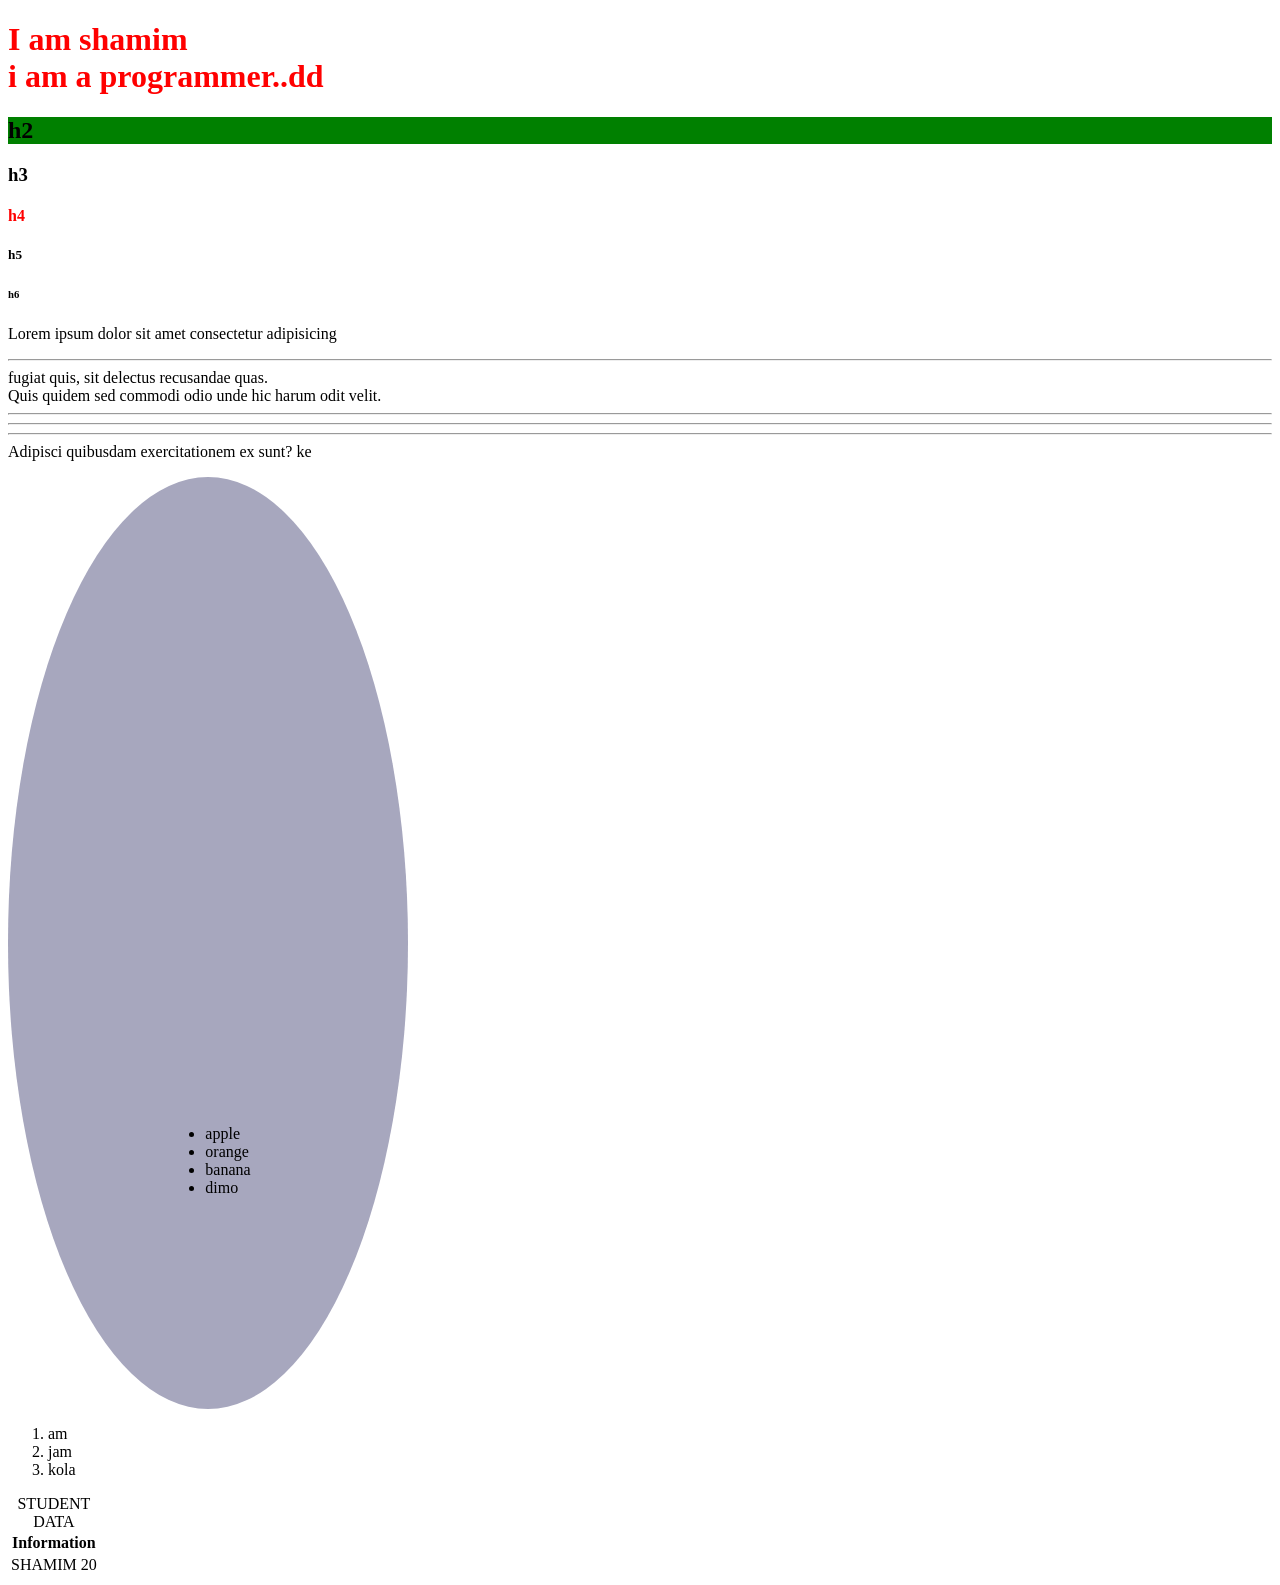
<file: html_complite/day_one/index.html>
<!DOCTYPE html>
<html lang="en">
<head>
    <meta charset="UTF-8">
    <meta name="viewport" content="width=device-width, initial-scale=1.0">
    <title>Document</title>
    <style>
        h4{
            color: red;
        }
        h2{
            background: green;
        }
        .div1{
            height: 300px;
            width: 400px;
            display: flex;
            justify-content: center;
            background: rgb(167, 167, 190);
            padding-top: 50%;
            border-radius: 50%;
        }
    </style>
</head>
<body>
    <!-- html h tag all  -->
     <h1 style="color: red;">I am shamim <br> i am a programmer..dd</h1>
     <h2>h2</h2>
     <h3>h3</h3>
     <h4>h4</h4>
     <h5>h5</h5>
     <h6>h6</h6>

     <!-- htnl p,br,hr tag concept -->

     <p>Lorem ipsum dolor sit amet consectetur adipisicing <br> <hr> fugiat quis, sit delectus recusandae quas. <br> Quis quidem sed commodi odio unde hic harum odit velit. <br> <hr><hr>
        <hr>Adipisci quibusdam exercitationem ex sunt? ke </p>

    <div class="div1">
        <ul>
            <li>apple</li>
            <li>orange</li>
            <li>banana</li>
            <li>dimo</li>
        </ul>
    </div>
    <ol>
        <li>am</li>
        <li>jam</li>
        <li>kola</li>
    </ol>

    <table>
        <caption>STUDENT DATA</caption>
        <tr>
            <th colspan="2"> Information </th>
            
        </tr>
        <tr>
            <td>SHAMIM</td>
            <td>20</td>
        </tr>
    </table>
</body>
</html>
</file>
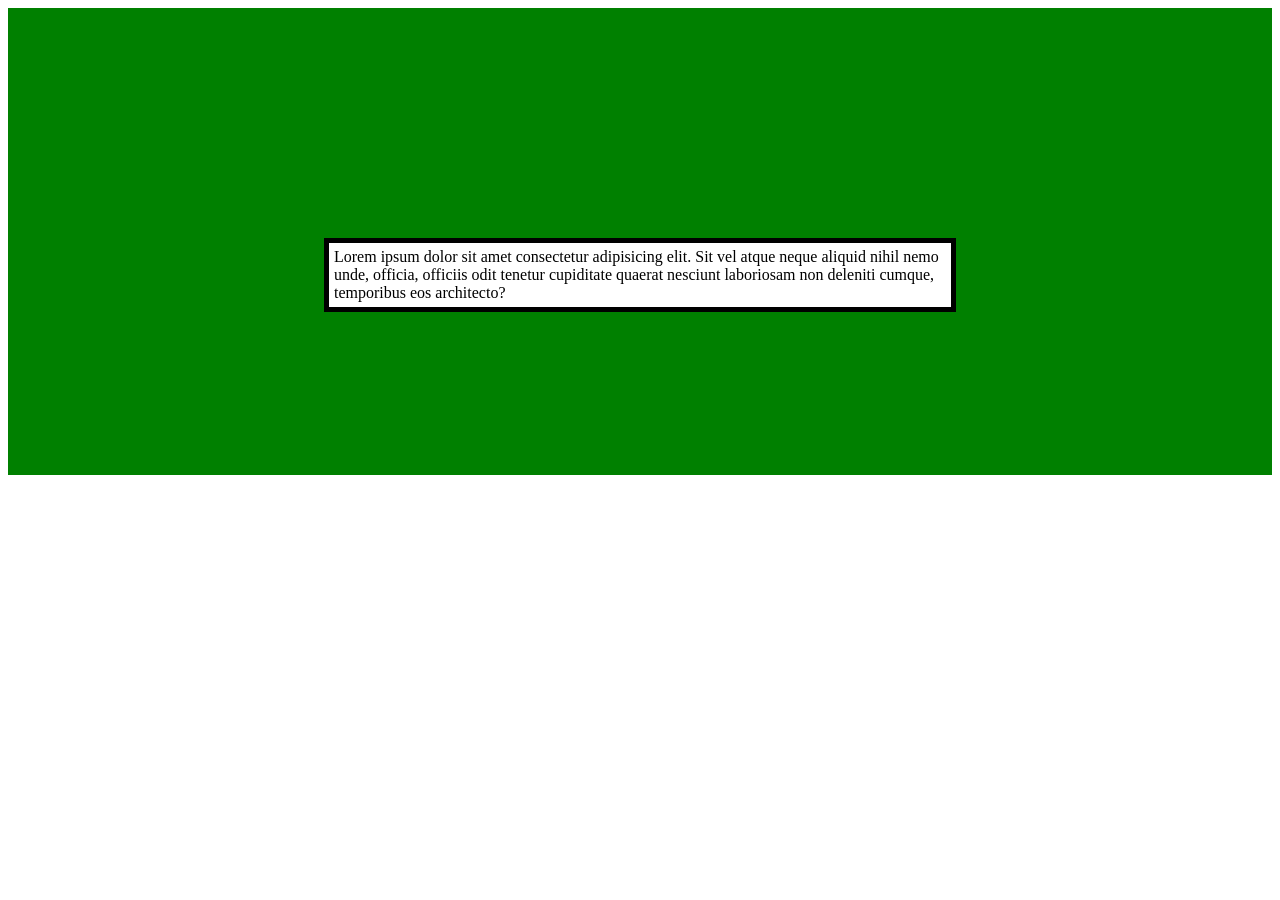
<file: html_complite/day_two/index.html>
<!DOCTYPE html>
<html lang="en">
<head>
    <meta charset="UTF-8">
    <meta name="viewport" content="width=device-width, initial-scale=1.0">
    <title>css course</title>
    <link rel="stylesheet" href="style.css">
</head>
<body>
    <!-- <h1 style="color:red;">hello world</h1> -->
    <section class="s1">
        <h2>shamim</h2>
        <div class="div">
            <p id="pera">Lorem ipsum dolor sit amet consectetur adipisicing elit. Sit vel atque neque aliquid nihil nemo unde, officia, officiis odit tenetur cupiditate quaerat nesciunt laboriosam non deleniti cumque, temporibus eos architecto?</p>
        </div>
    </section>
</body>
</html>
</file>
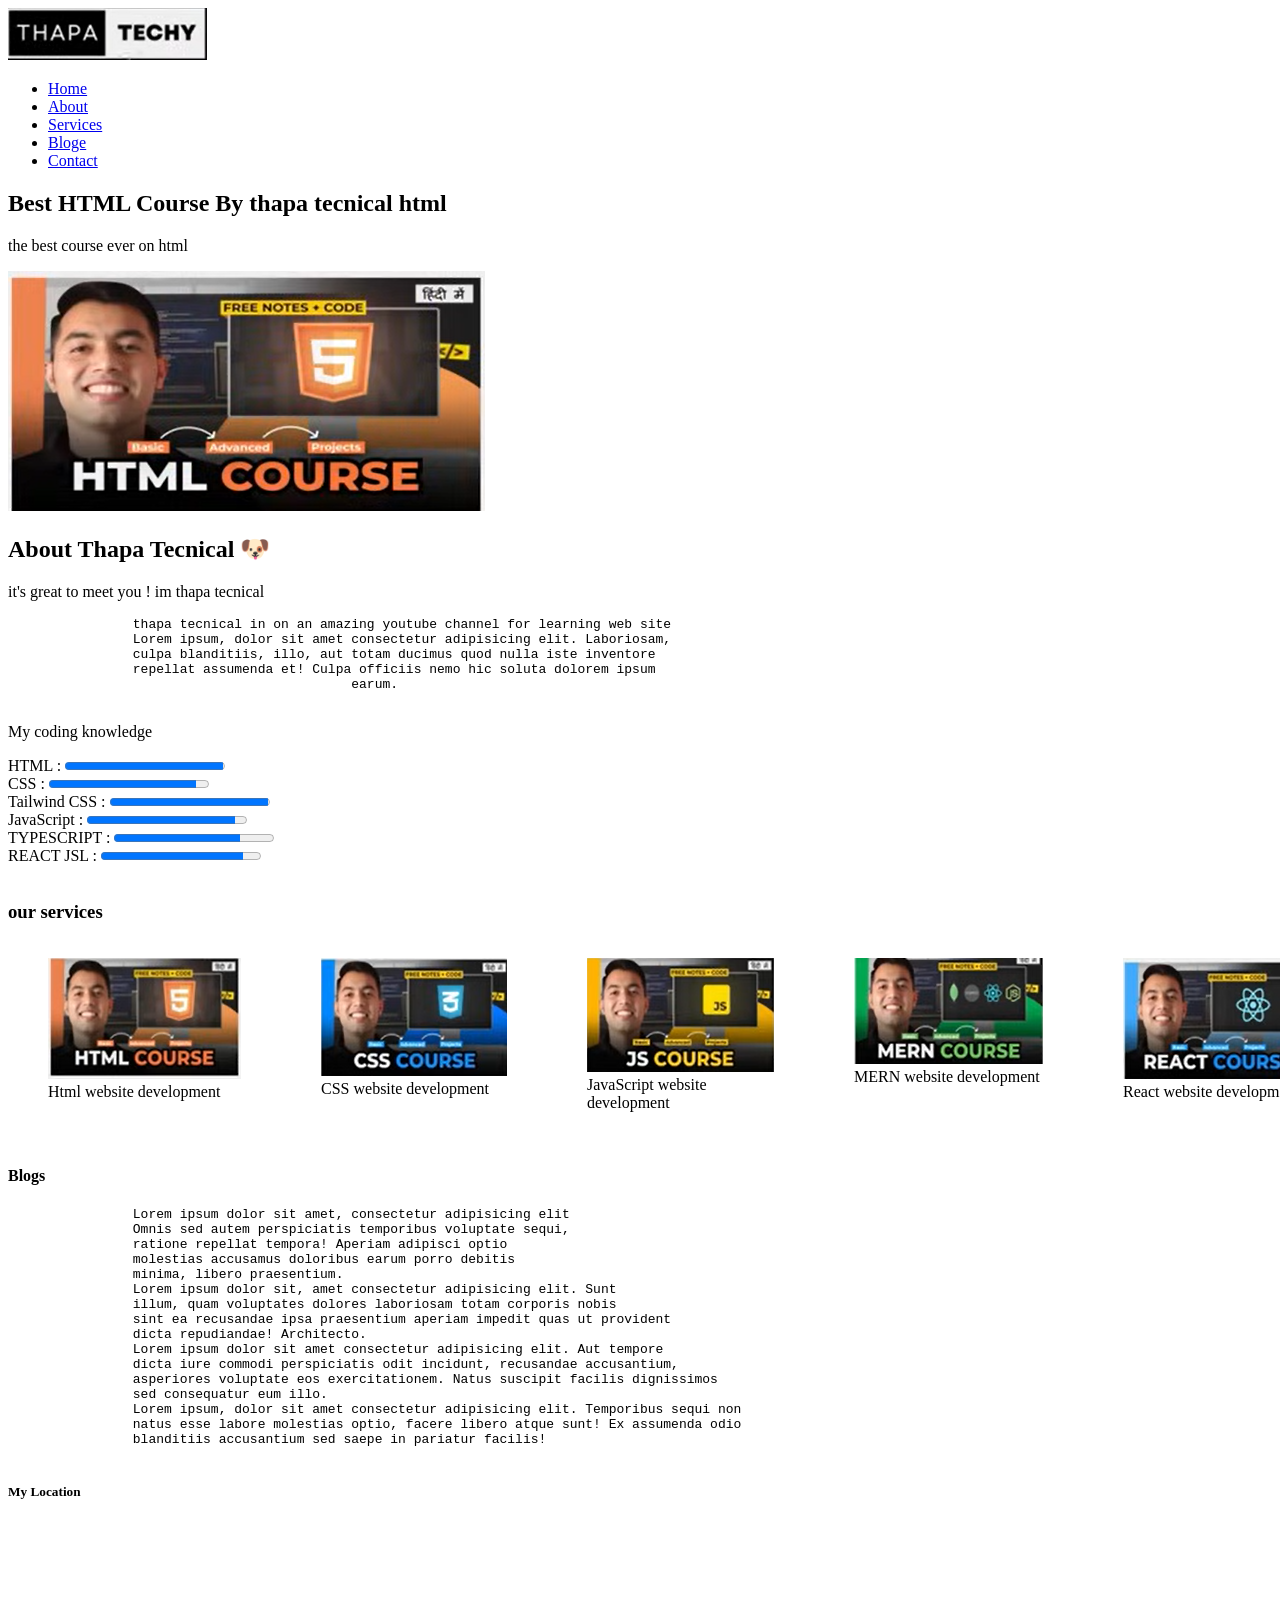
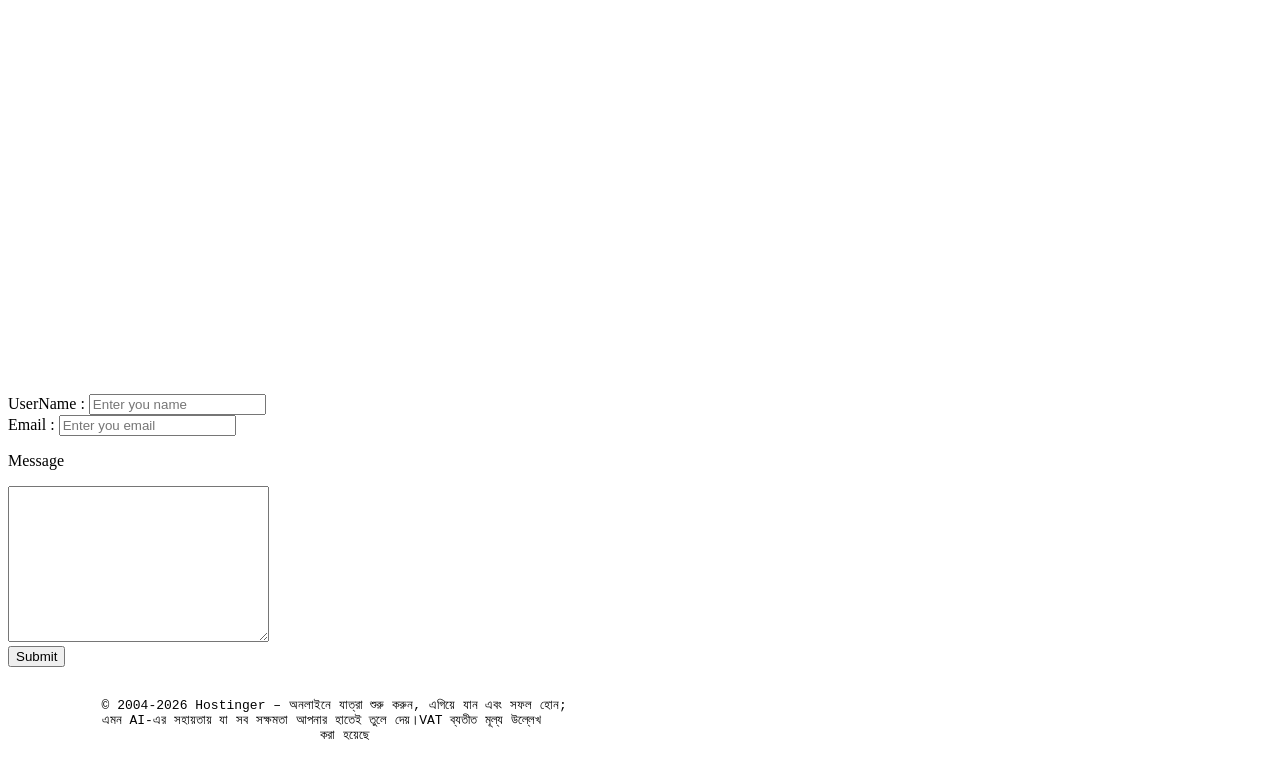
<file: html_complite/html_final_project/index.html>
<!DOCTYPE html>
<html lang="en">
<head>
    <meta charset="UTF-8">
    <meta name="viewport" content="width=device-width, initial-scale=1.0">
    <title>only html base projecy</title>
</head>
<body>
    <header>
        <nav class="navber">
            <div class="logo">
                <img src="logo.png" alt="logo">
            </div>
            <div class="menu">
                <ul>
                    <li><a href="#home" > Home</a></li>
                    <li><a href="#About"> About</a></li>
                    <li><a href="#Services"> Services</a></li>
                    <li><a href="#blog">Bloge</a></li>
                    <li><a href="#Contact">Contact</a></li>
                </ul>
            </div>
        </nav>
    </header>
    <main>
        <section id="home">
            <h1>Best HTML Course By thapa tecnical html</h1>
            <p>the best course ever on html</p>
            <img src="1.png" alt="home imges">
        </section>
        <section id="About">
            <h2>About Thapa Tecnical 🐶</h2>
            <p>it's great to meet you ! im thapa tecnical</p>
            <pre>
                thapa tecnical in on an amazing youtube channel for learning web site
                Lorem ipsum, dolor sit amet consectetur adipisicing elit. Laboriosam,
                culpa blanditiis, illo, aut totam ducimus quod nulla iste inventore
                repellat assumenda et! Culpa officiis nemo hic soluta dolorem ipsum 
                                            earum.
            </pre>

            <div class="my-coding-knowledge">
                <p>My coding knowledge</p>
                <div class="progress">
                    <label for="html">HTML : </label>
                    <progress id="html" value="99" max="100"> </progress> <br>

                    <label for="css">CSS : </label>
                    <progress id="css" value="92" max="100"> </progress> <br>
                    <label for="t">Tailwind CSS : </label>
                    <progress id="t" value="99" max="100"> </progress><br>

                    <label for="Js">JavaScript : </label>
                    <progress id="js" value="93" max="100"> </progress><br>

                    <label for="ty">TYPESCRIPT : </label>
                    <progress id="ty" value="79" max="100"> </progress><br>
                    <label for="re">REACT JSL : </label>
                    <progress id="re" value="89" max="100"> </progress><br>

                </div>
            </div>
        </section><br>
        <section id="Services">
            <h3>our services</h3>
            <div class="servicess" style="display: flex;">
                <figure>
                    <img src="html.png" alt="htmllogo" >
                    <figcaption>Html website development</figcaption>
                </figure>
                <figure>
                    <img src="css.png" alt="csslogo" >
                    <figcaption>CSS website development</figcaption>
                </figure>
                <figure>
                    <img src="js.png" alt="jslogo" >
                    <figcaption>JavaScript website development</figcaption>
                </figure>
                <figure>
                    <img src="m.png" alt="mlogo" >
                    <figcaption>MERN website development</figcaption>
                </figure>
                <figure>
                    <img src="react.png" alt="reactlogo" >
                    <figcaption>React website development</figcaption>
                </figure>
                <figure>
                    <img src="m.png" alt="htmllogo" >
                    <figcaption>Mongodb website development</figcaption>
                </figure>

                
            </div>
        </section><br>
        <section id="blog">
            <h4>Blogs</h4>
            <pre>
                Lorem ipsum dolor sit amet, consectetur adipisicing elit
                Omnis sed autem perspiciatis temporibus voluptate sequi,
                ratione repellat tempora! Aperiam adipisci optio
                molestias accusamus doloribus earum porro debitis
                minima, libero praesentium.
                Lorem ipsum dolor sit, amet consectetur adipisicing elit. Sunt 
                illum, quam voluptates dolores laboriosam totam corporis nobis 
                sint ea recusandae ipsa praesentium aperiam impedit quas ut provident 
                dicta repudiandae! Architecto.
                Lorem ipsum dolor sit amet consectetur adipisicing elit. Aut tempore 
                dicta iure commodi perspiciatis odit incidunt, recusandae accusantium, 
                asperiores voluptate eos exercitationem. Natus suscipit facilis dignissimos 
                sed consequatur eum illo.
                Lorem ipsum, dolor sit amet consectetur adipisicing elit. Temporibus sequi non 
                natus esse labore molestias optio, facere libero atque sunt! Ex assumenda odio 
                blanditiis accusantium sed saepe in pariatur facilis!
            </pre>
        </section>
        <section class="location">
            <h5>My Location </h5>
            <iframe src="https://www.google.com/maps/embed?pb=!1m18!1m12!1m3!1d58329.67949998469!2d90.60680804257939!3d23.97440520046044!2m3!1f0!2f0!3f0!3m2!1i1024!2i768!4f13.1!3m3!1m2!1s0x37542d97ec97a109%3A0x15ce941136588b39!2sPalash!5e0!3m2!1sen!2sbd!4v1778144628826!5m2!1sen!2sbd" width="600" height="450" style="border:0;" allowfullscreen="" loading="lazy" referrerpolicy="no-referrer-when-downgrade"></iframe>
        </section><br>
        <section id="Contact">
            <form>
                <label for="uname"> UserName : </label>
                <input type="text" placeholder="Enter you name" id="uname"><br>

                <label for="email">Email : </label>
                <input type="email" name="email" id="email" placeholder="Enter you email "><br>

               

                <p>Message</p>
                <textarea 
                    
                    cols="30" 
                    rows="10" 
                    placeholder="Enter your message">
                </textarea><br>

               <input type="submit" value="Submit">
            </form>
        </section>
    </main><br>
    <footer>
        <pre>
            © 2004-2026 Hostinger – অনলাইনে যাত্রা শুরু করুন, এগিয়ে যান এবং সফল হোন; 
            এমন AI-এর সহায়তায় যা সব সক্ষমতা আপনার হাতেই তুলে দেয়।VAT ব্যতীত মূল্য উল্লেখ 
                                        করা হয়েছে
        </pre>
    </footer>
</body>
</html>
</file>
<file: html_complite/day_two/style.css>
h2{
    color: green;
}
h1{
    background-color:black;
}
.div{
    width: 50%;
    height: 400px;
    background: rgb(109, 123, 126);
    display: grid;
    align-items: center;
    
}


#pera{
    border: 5px solid black;
    background: #fff;
    padding: 5px;
}

#pera:hover {
    background: transparent;
}

.s1{
    background: green !important;
    display: grid;
    justify-items: center;
    justify-content: center;
    justify-self: center;
    /* align-items: center; */
}
.div{
    background-color: inherit;
}
</file>
